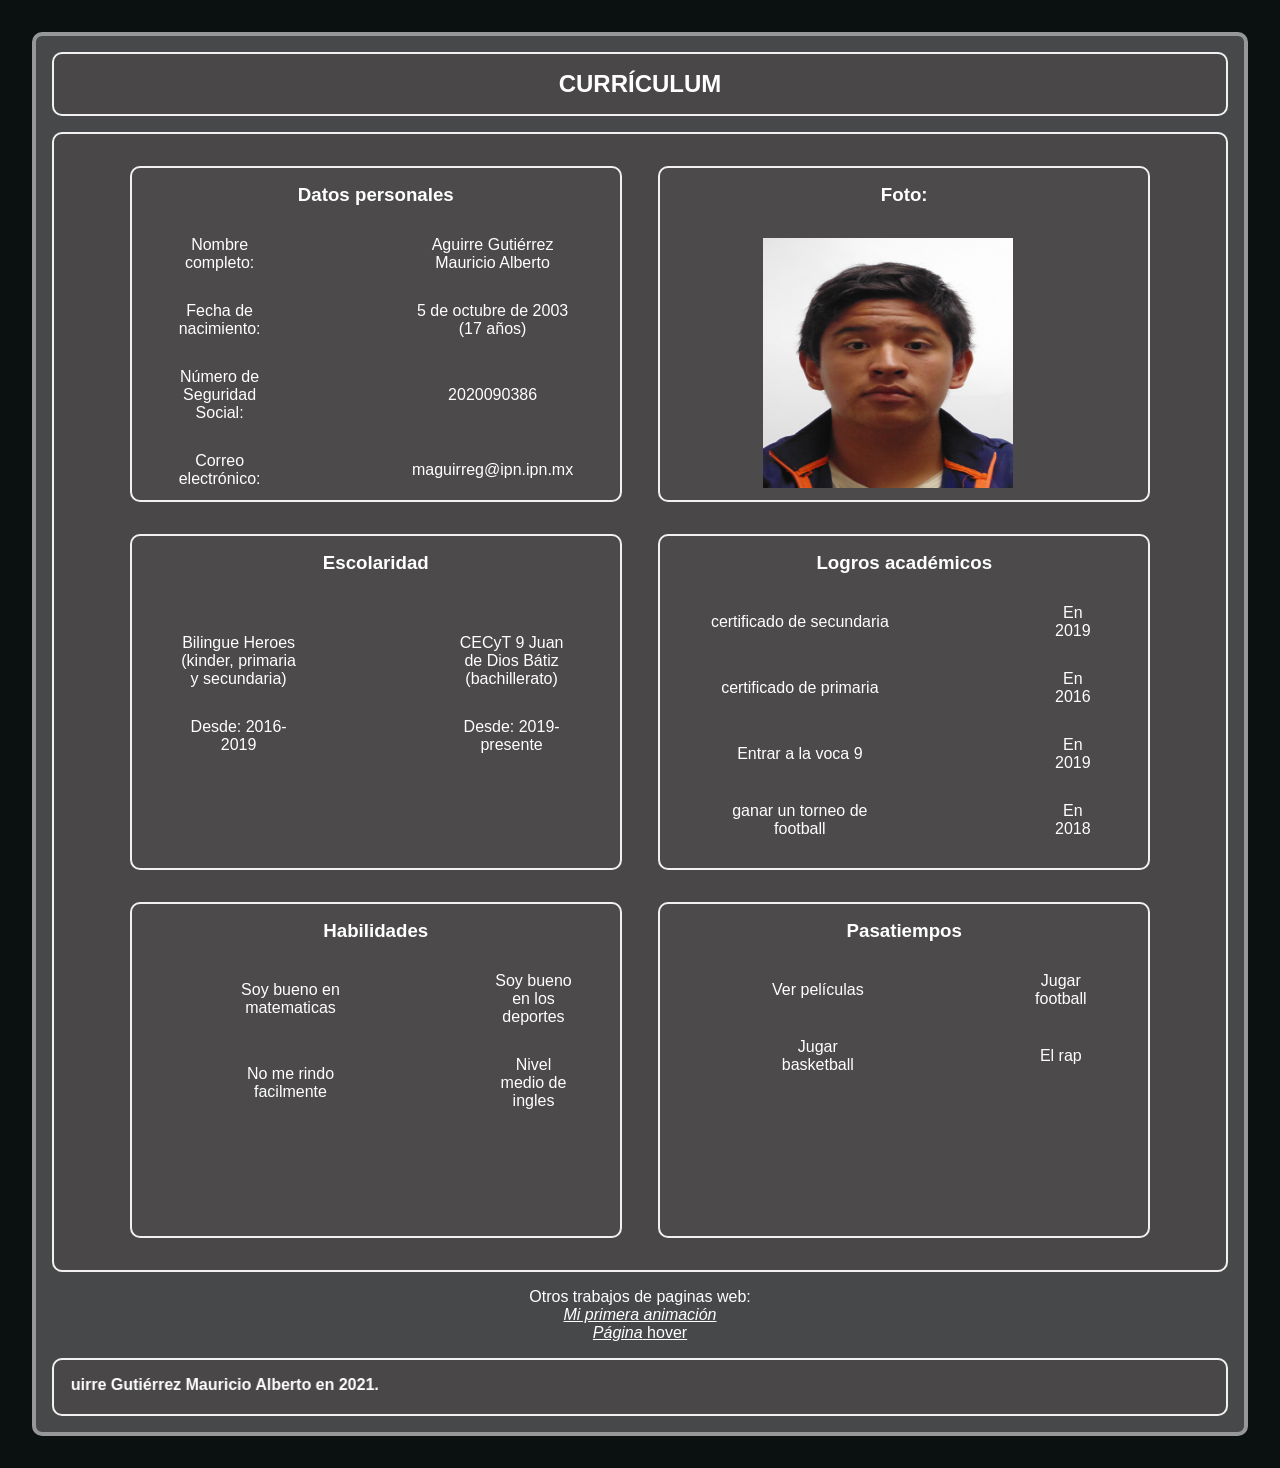
<file: index.html>
<!--<!DOCTYPE html>
<html lang="en">
<head>
    <meta charset="UTF-8">
    <meta http-equiv="X-UA-Compatible" content="IE=edge">
    <meta name="viewport" content="width=device-width, initial-scale=1.0">
    <title>Mi primera Página en HTML5</title>
    <link rel="stylesheet" href="./CSS/masterstyle.css">
</head>
<body>

    <div class="main-container" >

        <nav>
            <p>Esta etiqueta sirve para crear barras de navegación </p>
            <h1>NAV</h1>
        </nav>

        <section>
            <h2>Esto es una sección</h2>
            <p>Aguirre Gutierrez Mauricio</p>
            <article>
                <h3>Sección para crear articulos</h3>
            </article>
            <aside>
                <h3>Barra lateral izq o der</h3>
            </aside>
        </section>

        <footer>
            <h4>Son los pies de la página</h4>
        </footer>

    </div>
    
</body>
</html>


<!DOCTYPE html>
<html lang="en">
<head>
    <meta charset="UTF-8">
    <meta http-equiv="X-UA-Compatible" content="IE=edge">
    <meta name="viewport" content="width=device-width, initial-scale=1.0">
    <title>Document</title>
</head>.-->

<!DOCTYPE html>
<html lang="en">
<head>
    <style>
      body {
        font-family: 'Trebuchet MS', sans-serif;
      }
    </style>
    <meta charset="UTF-8">
    <meta http-equiv="X-UA-Compatible" content="IE=edge">
    <meta name="viewport" content="width=device-width, initial-scale=1.0">
    <title>Currículum</title>
    <link rel="stylesheet" href="./CSS/masterstyle.css">
</head>
<body>

    <div class="main-container" >

        <nav>
            <h1><p style="text-align:center">CURRÍCULUM</p></h1>
        </nav>
        

      
        <style>
          @keyframes spin3D {
            from { transform: rotateY(0deg) }
            to { transform: rotateY(360deg) }
          }
          .spinhov3D:hover {
            animation-name: spin3D;
            animation-duration: 1s;
            animation-iteration-count: 1;
            /* linear | ease | ease-in | ease-out | ease-in-out */
            animation-timing-function: ease-in-out;
          }
        </style>
        
        <section>
            <article>
                <h1 id="datos">Datos personales</h1>
                <table>
                    <tr>
                      <td>Nombre completo:</td>
                      <td><td><td><td>
                      <td>Aguirre Gutiérrez Mauricio Alberto</td></td></td></td></td>
                    </tr>
                    <tr>
                      <td>Fecha de nacimiento:</td>
                      <td></td><td></td><td></td><td></td>
                      <td>5 de octubre de 2003 (17 años)</td>
                    </tr>
                      <td>Número de Seguridad Social:</td>
                      <td></td><td></td><td></td><td></td>
                      <td>2020090386</td>
                      <tr>
                        <td>Correo electrónico:</td>
                        <td></td><td></td><td></td><td></td>
                        <td>maguirreg@ipn.ipn.mx</td>
                      </tr>
                      
                    
                  </table>
            </article>
            
            
            <aside>
              <h1>Foto:</h1>
              <table class="tabla" >
                  <tr>
                    <td>
                    <img src="img/2020090386.jpg" class="spinhov3D" style="float:right" width="250" height="250">
                  </tr></td>
                </table>
          </aside>




            <!--Este es el segundo bloque de recuadros.-->
            <article>
                <h1 id="escuela">Escolaridad</h1>
                <table>
                    <tr>
                      <td></td>
                      <td></td><td></td><td></td><td></td>
                      <td></td>
                    </tr>
                    <tr>
                      <td>Bilingue Heroes<br>(kinder, primaria y secundaria)</td>
                      <td></td><td></td><td></td><td></td>
                      <td>CECyT 9 Juan de Dios Bátiz<br>(bachillerato)</td>
                    </tr>
                      <td>Desde: 2016-2019</td>
                      <td></td><td></td><td></td><td></td>
                      <td>Desde: 2019-presente</td>
                    <tr>
                      <td></td>
                      <td></td><td></td><td></td><td></td>
                      <td></td>
                    </tr>
                  </table>
            </article>
            <aside>
                <h1>Logros académicos</h1>
                <table>
                    <tr>
                      <td>certificado de secundaria </td>
                      <td></td><td></td><td></td><td></td>
                      <td>En 2019</td>
                    </tr>
                    <tr>
                      <td>certificado de primaria</td>
                      <td></td><td></td><td></td><td></td>
                      <td>En 2016</td>
                    </tr>
                    <td>Entrar a la voca 9</td>
                    <td></td><td></td><td></td><td></td>
                    <td>En 2019<br></td>
                  </tr>
                  <td>ganar un torneo de football</td>
                      <td></td><td></td><td></td><td></td>
                      <td>En 2018<br></td>
                    </tr>
                  </table>
            </aside>
            <!--Este es el tercer bloque.-->
            <article>
                <h1 id="docs">Habilidades</h1>
                <table>
                    <tr>
                    <td></td><td></td>
                    <td>Soy bueno en matematicas</td>
                    <td></td><td></td><td></td><td></td>
                    <td>Soy bueno en los deportes</td>
                  </tr>
                  <tr>
                    <td></td><td></td>
                    <td>No me rindo facilmente</td>
                    <td></td><td></td><td></td><td></td>
                    <td>Nivel medio de ingles</td>
                  </tr>
                </table>
            </article>
            <article>
                <h1 id="hobby">Pasatiempos</h1>
                <table>
                  <tr>
                    <td></td><td></td>
                    <td>Ver películas</td>
                    <td></td><td></td><td></td><td></td>
                    <td>Jugar football</td>
                  </tr>
                  <tr>
                    <td></td><td></td>
                    <td>Jugar basketball</td>
                    <td></td><td></td><td></td><td></td>
                    <td>El rap</td>
                  </tr>
                </table>
            </article>
           
            
        </section>
        <p>Otros trabajos de paginas web:
          <br> <a href="animacion.html"><i>Mi primera animación</i></a>
          <br> <a href="hovermenu.html"><i>Página</i> hover</a>
        </p>
        <footer>
         
            <h4><marquee  behavior="scroll" direction="right" scrollamount="25"><p style="text-align:left">Diseñada por Aguirre Gutiérrez Mauricio Alberto en 2021.</p></marquee></h4>
         
        </footer>
        
    </div>
    
</body>
</html>
</file>
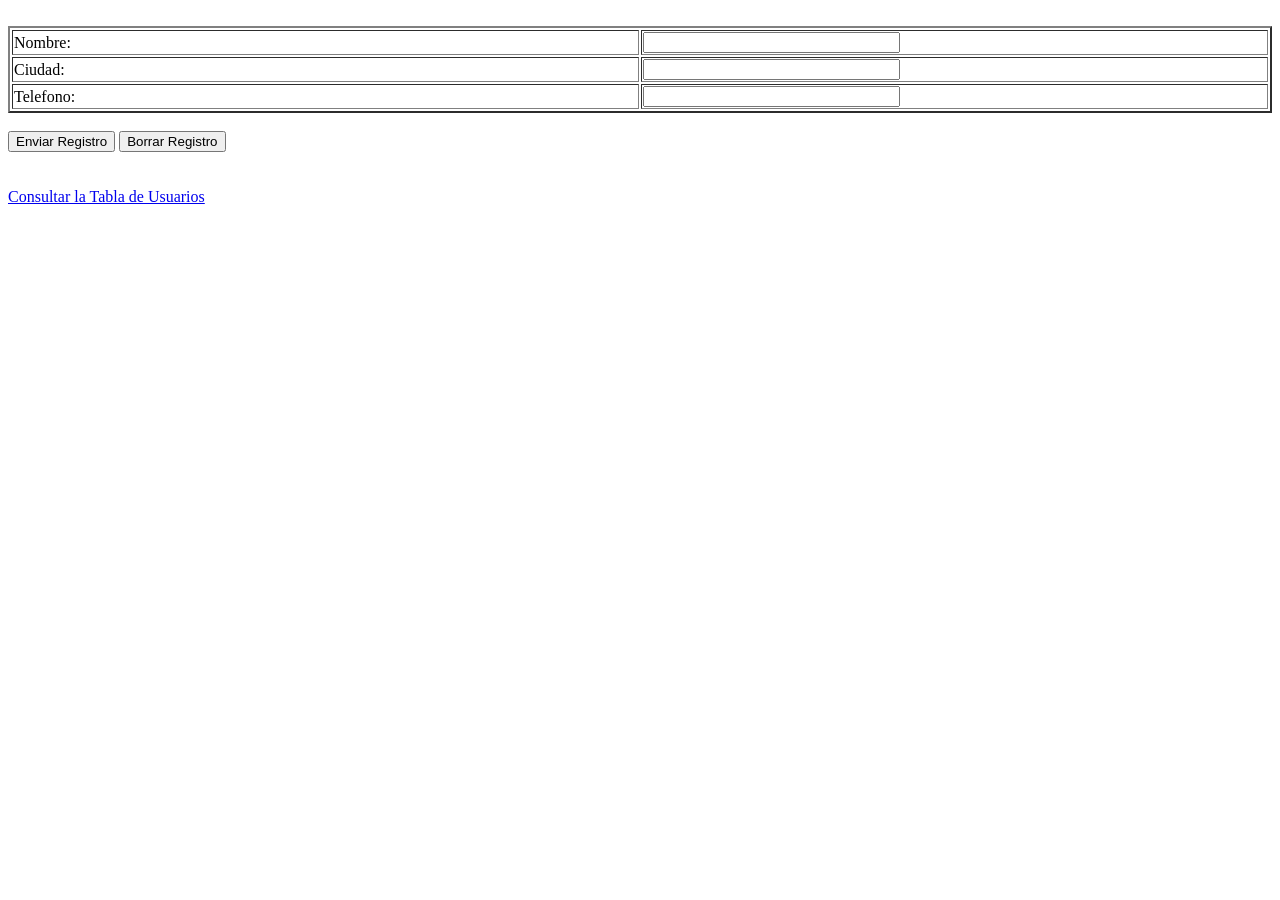
<file: JSPEjemplo/web/index.html>
<!DOCTYPE html>
<!--
To change this license header, choose License Headers in Project Properties.
To change this template file, choose Tools | Templates
and open the template in the editor.
-->
<html>
    <head>
        <title>CRUD</title>
        <meta charset="UTF-8">
        <meta name="viewport" content="width=device-width, initial-scale=1.0">
    </head>
    <body>
        <div class="container" >
            <br>
            <div class="containerRegistro" >
                <form method="post" name="formulario" action="guardar.jsp" >
                    <table border="2" width="100%">
                        <tr>
                            <td width="50%" >
                                Nombre:
                            </td>
                            <td width="50%">
                                <input type="text" name="nombre" size="30" >
                            </td>
                        </tr>
                        <tr>
                            <td width="50%" >
                                Ciudad:
                            </td>
                            <td width="50%">
                                <input type="text" name="ciudad" size="30" >
                            </td>
                        </tr>
                        <tr>
                            <td width="50%" >
                                Telefono:
                            </td>
                            <td width="50%">
                                <input type="text" name="tel" size="30" >
                            </td>
                        </tr>
                    </table>
                    <br>
                    <input type="submit" value="Enviar Registro" >
                    <input type="reset" value="Borrar Registro" >
                </form>
            </div>
            <br>
            <div class="containerConsulta" >
                <br>
                <a href="consultar.jsp" >Consultar la Tabla de Usuarios</a>
            </div>
        </div>
    </body>
</html>
</file>
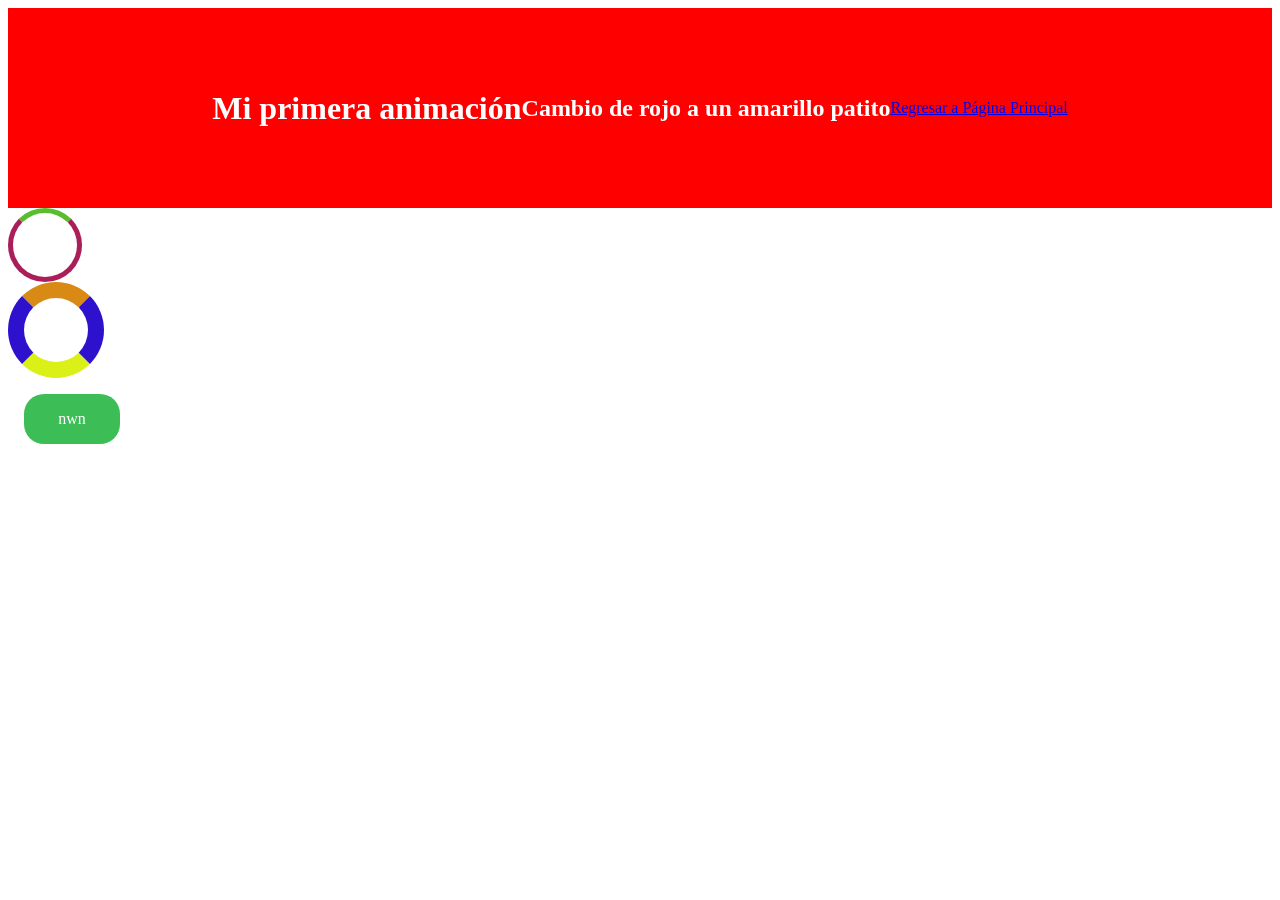
<file: animacion.html>
<!DOCTYPE html>
<html lang="en">
<head>
    <meta charset="UTF-8">
    <meta http-equiv="X-UA-Compatible" content="IE=edge">
    <meta name="viewport" content="width=device-width, initial-scale=1.0">
    <title>Mi primera animacion nwn/</title>
    <link rel="stylesheet" href="./CSS/animacion.css">
</head>
<body>
    <!-- esto es un comentario wiiiiii -->
    <div class="animada" >
        <h1>Mi primera animación</h1>
        <br>
        <h2>Cambio de rojo a un amarillo patito</h2>
        <br>
        <a href="index.html">Regresar a Página Principal</a>

    </div>
    <div class="loader" ></div>
    <div class="loader-doble" ></div>
    <div class="label-container" >
        <div class="label" > nwn </div>
    </div>
</body>
</html>
</file>
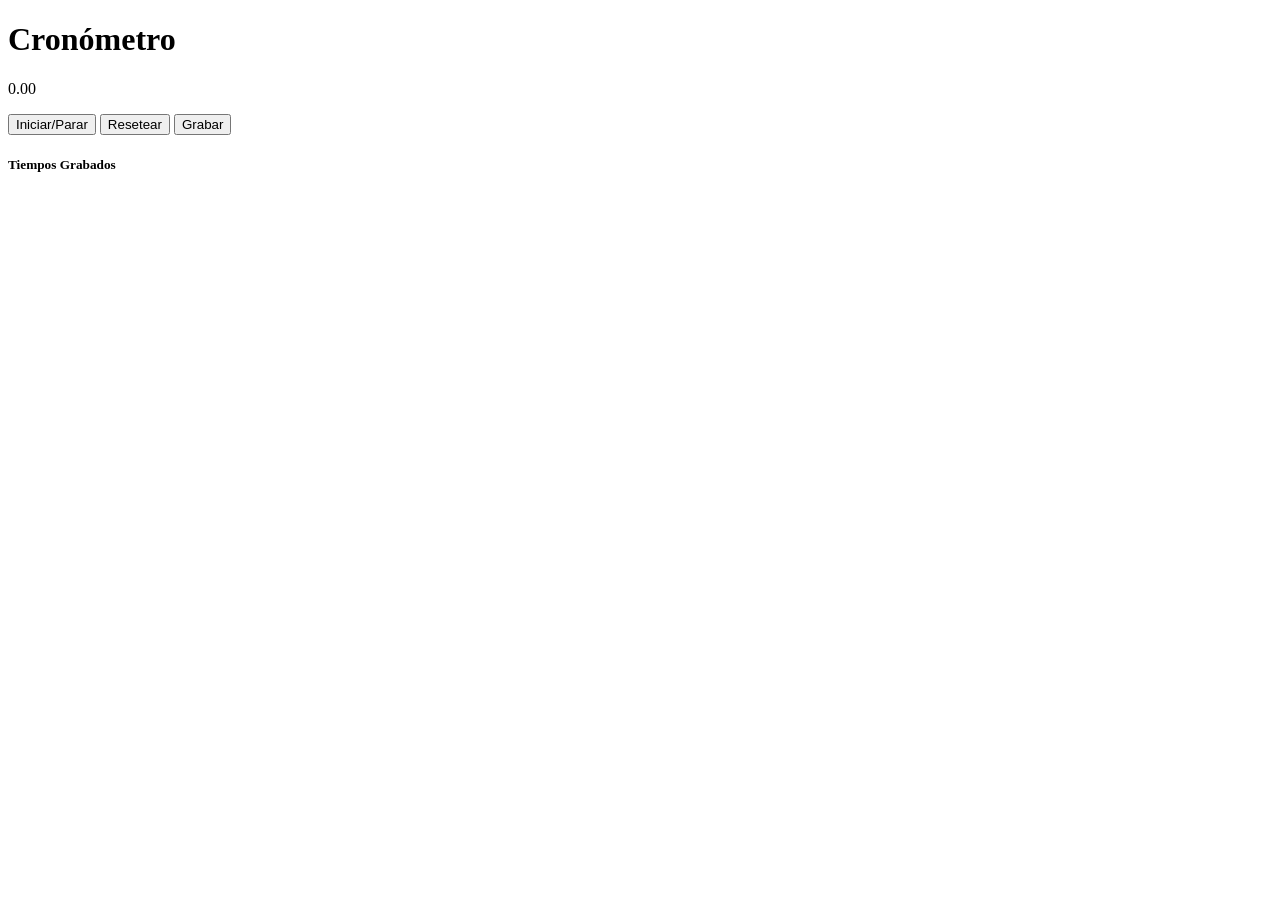
<file: cronometro.html>
<!DOCTYPE html>
<html lang="en">
<head>
    <meta charset="UTF-8">
    <meta http-equiv="X-UA-Compatible" content="IE=edge">
    <meta name="viewport" content="width=device-width, initial-scale=1.0">
    <title>Cronometro</title>
</head>
<body>

    <div class="container" >
        <div class="row" >
            <div class="col" >
                <div>
                    <h1>Cronómetro</h1>
                    <p id="temporizador"
                    class="d-flex justify-content-center
                    font-weight-bold" >0.00</p>
                </div>
                <div class="btn-group mb-2 d-flex 
                justify-content-center" role="group" >
                    <button type="button"
                    class="btn btn-success mr-2"
                    id="iniciar" >Iniciar/Parar</button>
                    <button type="button"
                    class="btn btn-danger mr-2"
                    id="resetear" >Resetear</button>
                    <button type="button"
                    class="btn btn-info mr-2"
                    id="grabar" >Grabar</button>
                </div>
                <div>
                    <h5>Tiempos Grabados</h5>
                    <div id="almacenarTiempos" >

                    </div>
                </div>
            </div>
        </div>
    </div>

    <script src="./JS/cronometro.js" ></script>
    
</body>
</html>
</file>
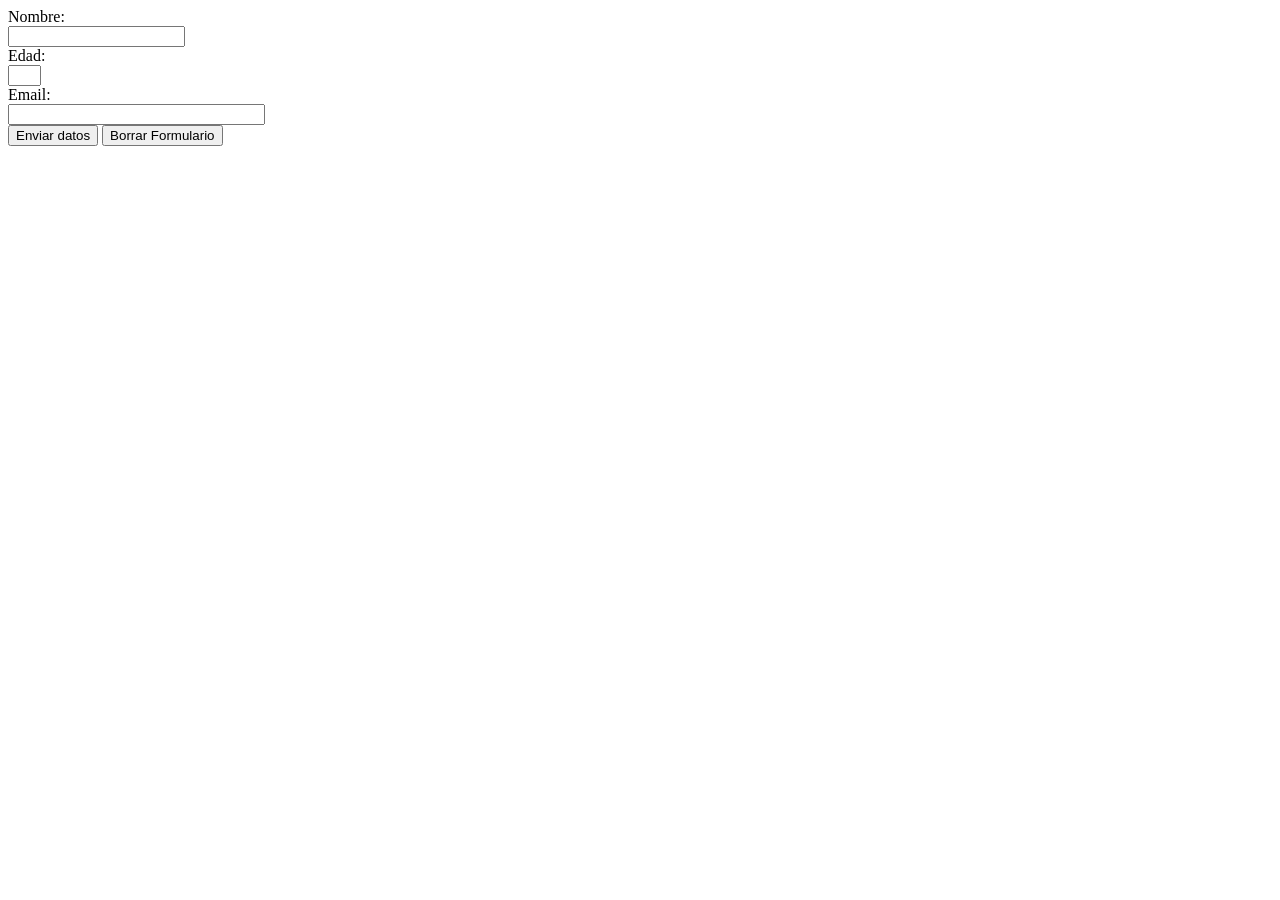
<file: formulario.html>
<!DOCTYPE html>
<html lang="en">
<head>
    <meta charset="UTF-8">
    <meta http-equiv="X-UA-Compatible" content="IE=edge">
    <meta name="viewport" content="width=device-width, initial-scale=1.0">
    <title>Ejemplo de Formulario</title>
    <script language="JavaScript" type="text/JavaScript"
    src="./JS/validar.js" ></script>
</head>
<body>

    <form method="GET" name="formulario"
    onsubmit="return validar(this)" action="formulario.html">
        Nombre: 
        <br>
        <input type="text" name="nombre" size="20" >
        <br>
        Edad:
        <br>
        <input type="text" name="edad" size="2" >
        <br>
        Email:
        <br>
        <input type="text" name="email" size="30">
        <br>
        <input type="submit" value="Enviar datos" name="enviar" >
        <input type="reset" value="Borrar Formulario" name="borrar" >

    </form>

    
</body>
</html>
</file>
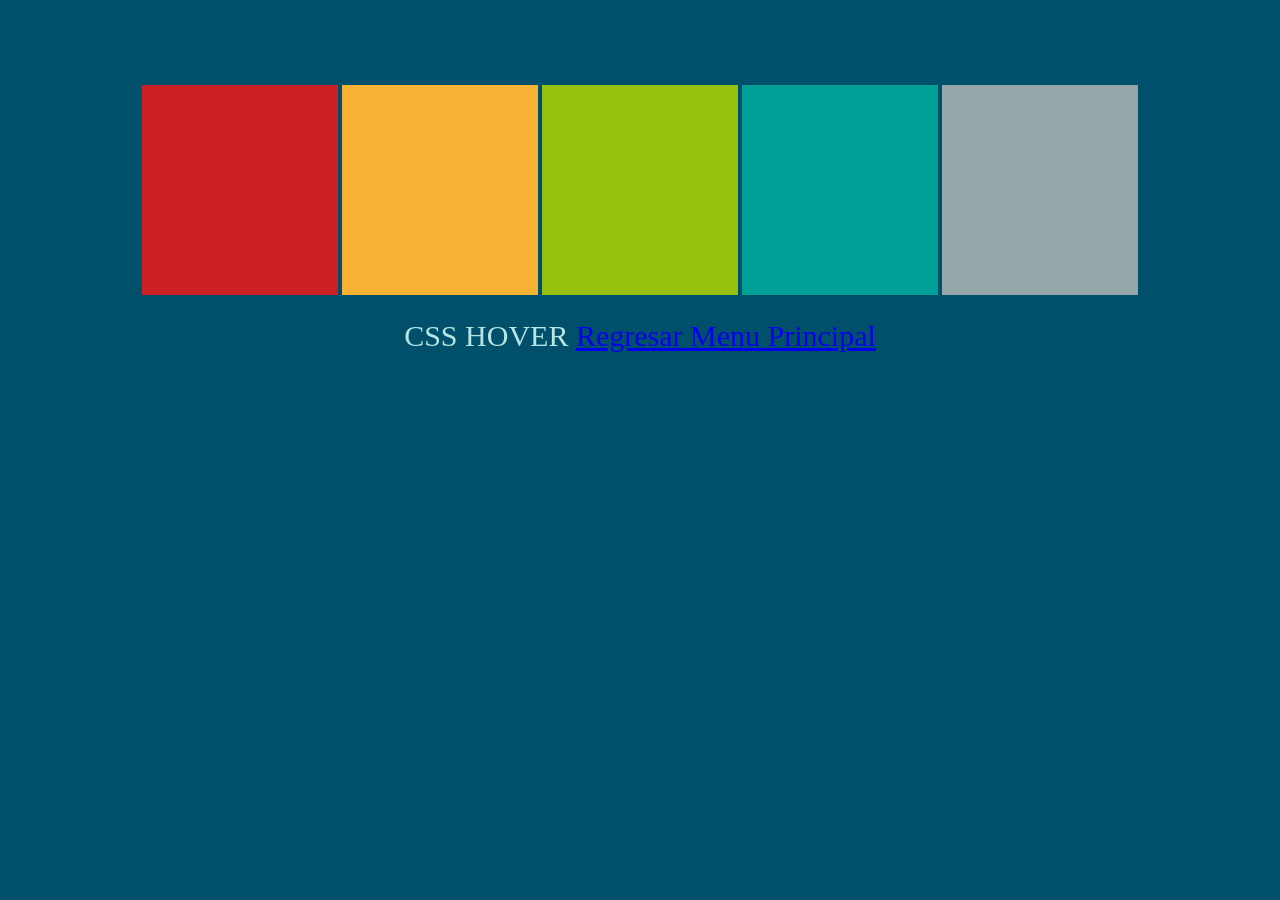
<file: hovermenucolores.html>
<!DOCTYPE html>
<html lang="en">
<head>
    <meta charset="UTF-8">
    <meta http-equiv="X-UA-Compatible" content="IE=edge">
    <meta name="viewport" content="width=device-width, initial-scale=1.0">
    <title>Ejemplo Colores Hover</title>
    <link rel="preconnect" href="https://fonts.gstatic.com">
    <link href="https://fonts.googleapis.com/css2?family=Roboto+Mono:ital,wght@1,600&display=swap" rel="stylesheet">
    <link rel="stylesheet" href="./CSS/coloreshover.css">
</head>
<body>

    <div class="fond" align="center" >
        <div style="width:1000px;" >   

            <div class="style_prevu_kit" 
            style="background-color: #cb2025;"  ></div>
            <div class="style_prevu_kit" 
            style="background-color: #f8b334;"  ></div>
            <div class="style_prevu_kit" 
            style="background-color: #97bf0d;"  ></div>
            <div class="style_prevu_kit" 
            style="background-color: #00a096;"  ></div>
            <div class="style_prevu_kit" 
            style="background-color: #93a6a8;"  ></div>

            <div style="padding: 5px; color:#b5e6e3; 
            font-weight: 300; font-size: 30px; 
            font-family: Roboto; padding-top: 20px;" >
            CSS <font style="font-weight: 400;" >HOVER 
            <a href="index.html">Regresar Menu Principal</a> </font></div>
        </div>
    </div>
    
</body>
</html>
</file>
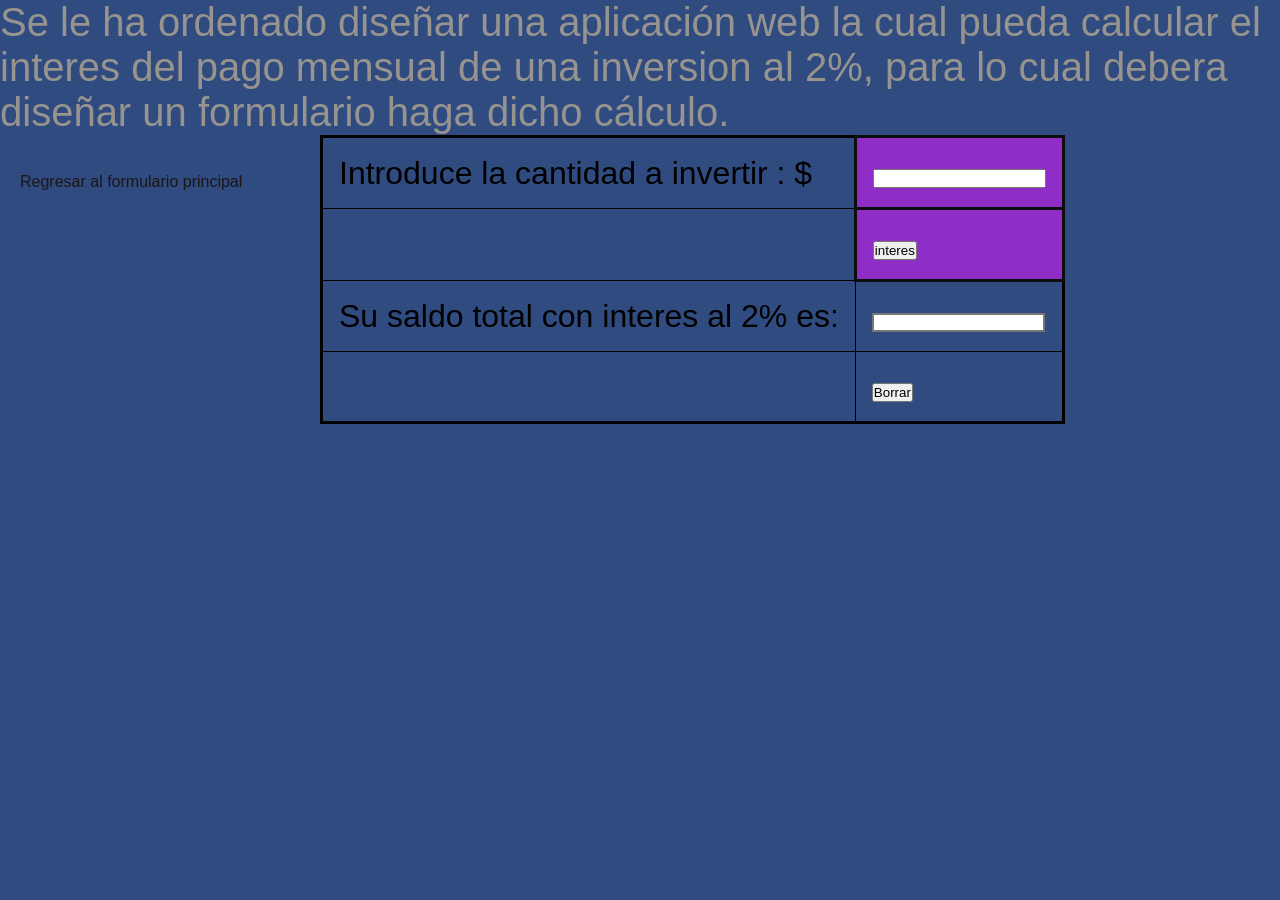
<file: problema01.html>
<!DOCTYPE html>
<html lang="en">
<head>
    <meta charset="UTF-8">
    <meta http-equiv="X-UA-Compatible" content="IE=edge">
    <meta name="viewport" content="width=device-width, initial-scale=1.0">
    <title>Problema 01 JS</title>
    <link rel="stylesheet" href="./CSS/problemas.css">
    <script src="JS/problema01.js" ></script>
</head>
<body>

    <p>
        Se le ha ordenado diseñar una aplicación web
        la cual pueda calcular el interes del pago mensual
        de una inversion al 2%, para lo cual debera
        diseñar un formulario haga dicho cálculo.
    </p>

    <form method="post" name="formulario" >
        <table align="center" border="1">
            <tr>
                <td class="td_sup" >Introduce la cantidad a invertir : $</td>
                <td class="td_inf" ><input type="text" name="cantidad"
                    onkeypress="return validarn(event)" ></td>
            </tr>
            <tr>
                <td></td>
                <td class="td_inf" > <input type="button" value="interes"
                    name="enviar" onclick="interes()" > </td> 
            </tr>
            <tr>
                <td class="td_sup" >Su saldo total con interes al 2% es:</td>
                <td> <input type="text" name="sueldoti"
                    id="cantidadi" readonly="readonly" 
                    class="input_text" > </td>
            </tr>
            <tr>
                <td></td>
                <td> <input type="button" value="Borrar" 
                    name="reset" onclick="borrar()" > </td>
            </tr>
        </table>

    </form>
    <br>
    <a href="formulario.html">Regresar al formulario principal</a>
    
</body>
</html>
</file>
<file: CSS/masterstyle.css>
/**{
    padding:0;
    margin:0;
    color:#37FF8B;
    text-align: center;
}

html, body{
    background-color: #781cad;
}

.main-container{
    border:4px solid #51D6FF;
    border-radius: 10px;
    margin: 2rem;
    background-color: rgb(50, 50, 50);
}

nav, section, footer, article, aside{
    border: 2px solid #8D9EC6;
    margin: 1rem;
    border-radius: 10px;
    padding: 1rem;
}

article, aside{
    width:40%;
    display: inline-block;
    height: 300px;
    background-color: #A06B9A;

}

nav, section, footer{
    background-color: #004E66;
}*/
*{
    padding:0;
    margin:0;
    color:#ffffff;
    text-align: center;
}

html, body{
    background-color: #0b1111;
}

.main-container{
    border:4px solid #969799;
    border-radius: 10px;
    margin: 2rem;
    background-color: rgb(71, 72, 73);
}

nav, section, footer, article, aside{
    border: 2px solid #f1f1f1;
    margin: 1rem;
    border-radius: 10px;
    padding: 1rem;
}

article, aside{
    width:40%;
    display: inline-block;
    height: 300px;
    background-color: #5351515d;

}

nav, section, footer{
    background-color: #494747;
}

th, td{
    padding: 0%;
}

table{
    border-spacing: 30px;
}

/*CSS de animación*/
  .menu {
    display: flex;
    justify-content: center;
  }

  .tabla{
    margin: .1rem;
    width: 80%;
    justify-content: center;
  }
  
  .menu li {
    margin-right: 70px;
  }
  
  .menu a {
    position: relative;
    display: block;
    overflow: hidden;
  }
  
  .menu a span {
    transition: transform 0.2s ease-out;
  }
  
  .menu a span:first-child {
    display: inline-block;
    padding: 10px;
  }
  
  .menu a span:last-child {
    position: absolute;
    top: 0;
    right: 0;
    bottom: 0;
    left: 0;
    display: flex;
    align-items: center;
    justify-content: center;
    transform: translateY(-100%);
  }
  
  .menu i {
    font-size: 30px;
  }
  
  .menu a:hover span:first-child {
    transform: translateY(100%);
  }
  
  .menu a:hover span:last-child,
  .menu[data-animation] a:hover span:last-child {
    transform: none;
  }

/*animaciones*/

.menu[data-animation="to-top"] a span:last-child {
    transform: translateY(100%);
  }
  
  .menu[data-animation="to-top"] a:hover span:first-child {
    transform: translateY(-100%);
  }
</file>
<file: CSS/animacion.css>
/*
Vamos a crear una animacion a partir
de frames, y los vamos a hacer girar, 
alternar y transformar
*/

@keyframes animacion_test{
    from{
        background-color: rgb(9, 211, 150);
    }
    to{
        background-color: rgb(88, 30, 197);
    }
}


@keyframes girar{
    from{
        transform: rotate(0deg);
    }
    to{
        transform: rotate(360deg);
    }
}

@keyframes label-animation{
    from{
        transform: rotate(0deg);
        margin-left: 0;
    }
    to{
        transform: rotate(180deg);
        margin-left: 85vw;
    }
}

/*vamos a dar las reglas de las clases*/

.label-container{
    width: 100%;
    padding: 1rem;
    box-sizing: border-box;

}

.label{
    width: 64px;
    background-color: rgb(60, 189, 85);
    color:white;
    font-size: 1rem;
    padding: 1rem;
    border-radius: 20px;
    text-align: center;
    /*aqui es donde animamos*/
    animation-name: label-animation;
    animation-duration: 2s;
    animation-timing-function: ease-in-out;
    animation-iteration-count: infinite;
    animation-direction: alternate;
}


.loader{
    width: 64px;
    height: 64px;
    border: 5px solid rgb(170, 30, 90);
    border-top: 5px solid rgb(88, 190, 45);    
    border-radius: 50%;
    animation: girar 2s linear infinite;
}

.loader-doble{
    width: 64px;
    height: 64px;
    border: 16px solid #2d11cc;
    border-top: 16px solid rgb(216, 138, 21);
    border-bottom: 16px solid rgb(218, 240, 23);    
    border-radius: 50%;
    animation: girar 2s ease-in-out infinite;
}

.animada{
    width: 100%;
    background-color: red;
    color: white;
    text-align: center;
    height: 200px;
    display: flex;
    justify-content: center;
    align-items: center;
    animation-name: animacion_test;
    animation-duration: 2s;
    animation-direction: alternate;
    animation-iteration-count: infinite;
}
</file>
<file: CSS/coloreshover.css>
.fond{
    position: absolute;
    padding-top: 85px;
    top:0;
    left:0;
    right:0;
    bottom:0;
    background-color: #00506b;

}

.style_prevu_kit{
    display: inline-block;
    border:0;
    width: 196px;
    height: 210px;
    position: relative;
    -webkit-transition: all 200ms ease-in;
    -webkit-transform: scale(1);
    -ms-transition: all 200ms ease-in;
    -ms-transform: scale(1);
    -moz-transition: all 200ms ease-in;
    -moz-transform: scale(1);
    transition: all 200ms ease-in;
    transform: scale(1);

}

.style_prevu_kit:hover{
    box-shadow: 0px 0px 150px #000000;
    z-index: 2;
    -webkit-transition: all 200ms ease-in;
    -webkit-transform: scale(1.5);
    -ms-transition: all 200ms ease-in;
    -ms-transform: scale(1.5);
    -moz-transition: all 200ms ease-in;
    -moz-transform: scale(1.5);
    transition: all 200ms ease-in;
    transform: scale(1.5);

}
</file>
<file: CSS/problemas.css>
*{
    margin: 0;
    padding: 0;
    box-sizing: border-box;
    font-family: 'Josefin Sans', sans-serif;
}

html{
    background-color: rgb(47, 75, 128);
    
}

h1{
    color: white;
    font-size: 400%;
    text-align: justify;
}

p{
    color: rgb(151, 148, 143);
    font-size: 250%;
}

ul {
    top: 70px;
    position: absolute;
    width: 100%;
    list-style: none;
}

a{
    display: block;
    padding: 20px;
    color: rgb(29, 22, 22);
}
a:link{
    text-decoration: none;
    color: rgb(29, 22, 22);
    transition: all 500ms ease;
}
a:visited{
    color:rgb(26, 16, 16);
    text-decoration: none;
    border-collapse: collapse;
	
}
a:hover{
    background-color: rgb(117, 147, 245);
    color: black;
    border-collapse: collapse;
	
}

table{
    position:fixed;
    border-collapse: collapse;
	border: 3px solid black;
    font-size: xx-large;
    left: 25%; 
}




th, td {
    text-align: left;
    padding: 1rem;
}



.td_inf{
    align-items: center;
    justify-content: center;
    background-color: rgb(143, 45, 199);
    border-collapse: collapse;
	border: 3px solid rgb(13, 13, 14);
}

.td_su{
    align-items: right;
    justify-content: right;
    background-color: rgb(47, 75, 128);
    border-collapse: collapse;
	border: 3px solid rgb(8, 8, 8);
    color: #009900;
}
.td_in{
    align-items: center;
    justify-content: center;
    background-color: rgb(143, 45, 199);
    border-collapse: collapse;
	border: 3px solid rgb(47, 75, 128);
    color: #009900;
}



.input_text{
    align-items: center;
    justify-content: center;
    size: 100;
    border-width: 2px;
    border-style: solid;
    color: rgb(48, 170, 58);
    letter-spacing: 3px;
}

#footer {
    position: absolute;
    bottom: 0;
    height: 60px;
    font-size: large;
}



img{
    width: 40px;
}

input[type="checkbox"]
{
    display: none;
}
input[type = "checkbox"]:checked ~ nav
{
    transform:translate(0);
}

nav{
    background-color: rgba(124, 16, 16, 0.671);
    width: 100px;
    height: 100%;
    right: -350px;
    position: absolute;
    transition: all .5s;
}


label{
    padding: 15px;
    position: absolute;
    z-index: 1;
}


.menu{
    position:fixed;
    top: 6px;
    right: 30px;
    background: rgba(199, 242, 255, 0.521);
    width: 40px;
    height: 40px;
    cursor: pointer;
    border-radius: 10px;
    box-shadow: 0 0 6px rgba(2, 2, 2, 0.521);
    
}





.menu-navegacion{
    font-size: 15px;
    position:fixed;
    top: 0;
    right: 0px;
    width: 10vw;
    height: 100%;
    background-image: linear-gradient(135deg, #315892 0%, #363c46 100%);
    display:flex;
    flex-direction: column;
    justify-content: space-evenly;
    align-items: center;
    transition: transform .3s ease-in-out;
    transform: translate(110%);
    box-shadow: 0 0 6px rgba(2, 2, 2, 0.521);
    z-index: 1000;
}

.spread{
    transform:translate(0);
}
</file>
